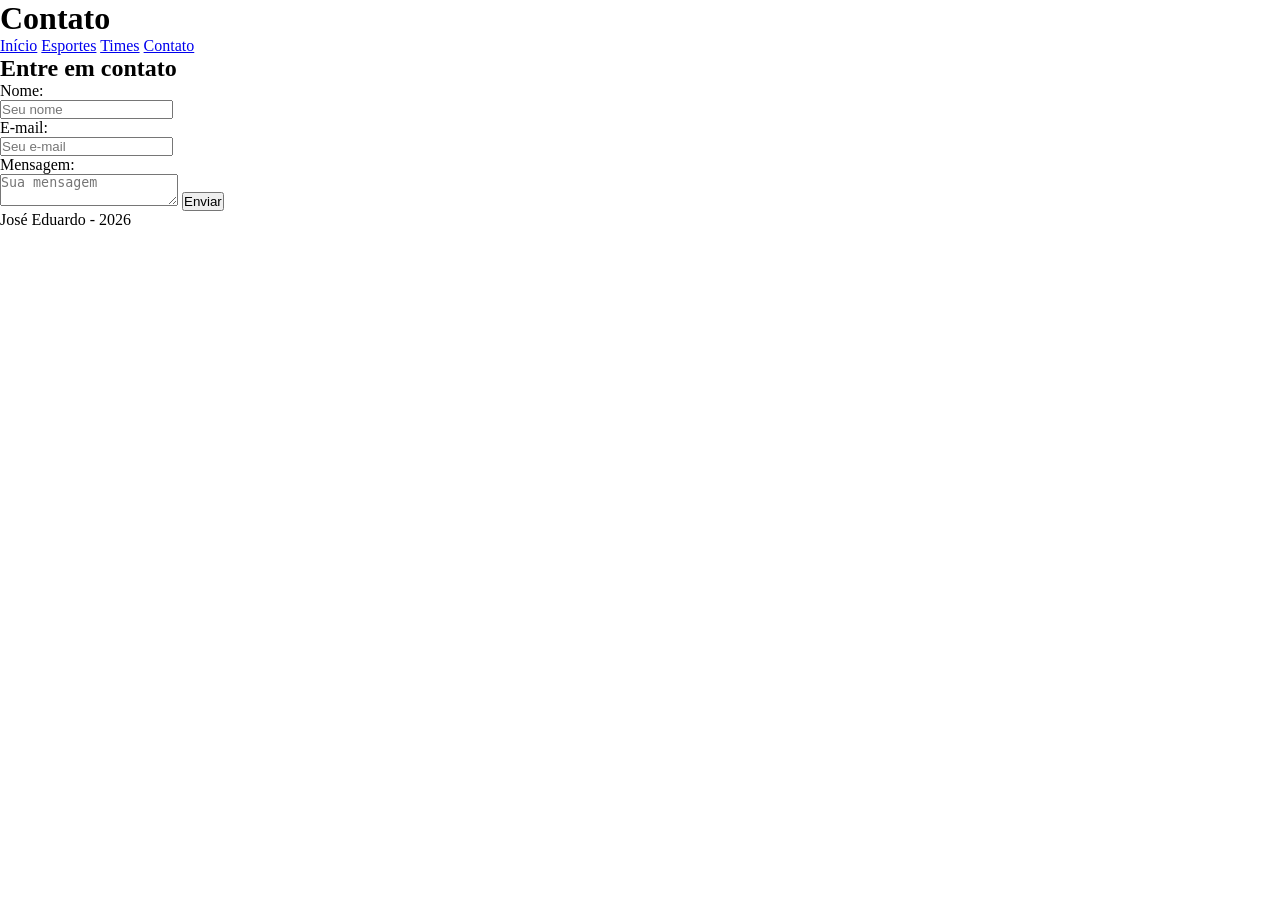
<file: contato.html>
<!DOCTYPE html>
<html lang="pt-br">
<head>
    <meta charset="UTF-8">
    <title>Contato</title>
    <link rel="stylesheet" href="grids.css">
</head>
<body>

<header>
    <h1>Contato</h1>
</header>

<nav>
    <a href="index.html">Início</a>
    <a href="esportes.html">Esportes</a>
    <a href="times.html">Times</a>
    <a href="contato.html">Contato</a>
</nav>

<main>
    <h2>Entre em contato</h2>

    <form>
        <p>Nome:</p>
        <input type="text" placeholder="Seu nome">

        <p>E-mail:</p>
        <input type="email" placeholder="Seu e-mail">

        <p>Mensagem:</p>
        <textarea placeholder="Sua mensagem"></textarea>

        <button type="submit">Enviar</button>
    </form>
</main>

<footer>
    <p>José Eduardo - 2026</p>
</footer>

</body>
</html>
</file>
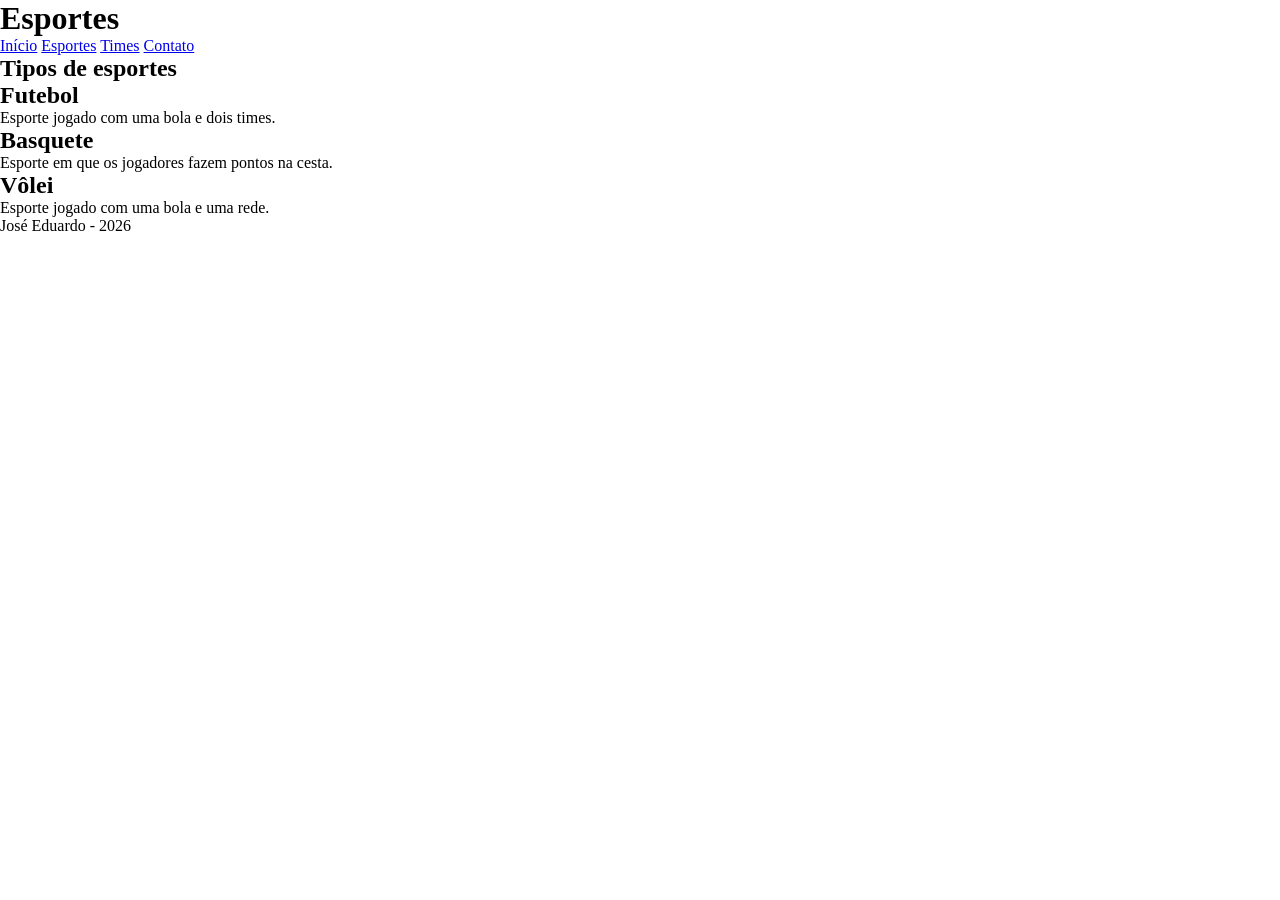
<file: esportes.html>
<!DOCTYPE html>
<html lang="pt-br">
<head>
    <meta charset="UTF-8">
    <title>Esportes</title>
    <link rel="stylesheet" href="grids.css">
</head>
<body>

<header>
    <h1>Esportes</h1>
</header>

<nav>
    <a href="index.html">Início</a>
    <a href="esportes.html">Esportes</a>
    <a href="times.html">Times</a>
    <a href="contato.html">Contato</a>
</nav>

<main>
    <h2>Tipos de esportes</h2>

    <div class="grid">
        <section class="card">
            <h2>Futebol</h2>
            <p>Esporte jogado com uma bola e dois times.</p>
        </section>

        <section class="card">
            <h2>Basquete</h2>
            <p>Esporte em que os jogadores fazem pontos na cesta.</p>
        </section>

        <section class="card">
            <h2>Vôlei</h2>
            <p>Esporte jogado com uma bola e uma rede.</p>
        </section>
    </div>
</main>

<footer>
    <p>José Eduardo - 2026</p>
</footer>

</body>
</html>
</file>
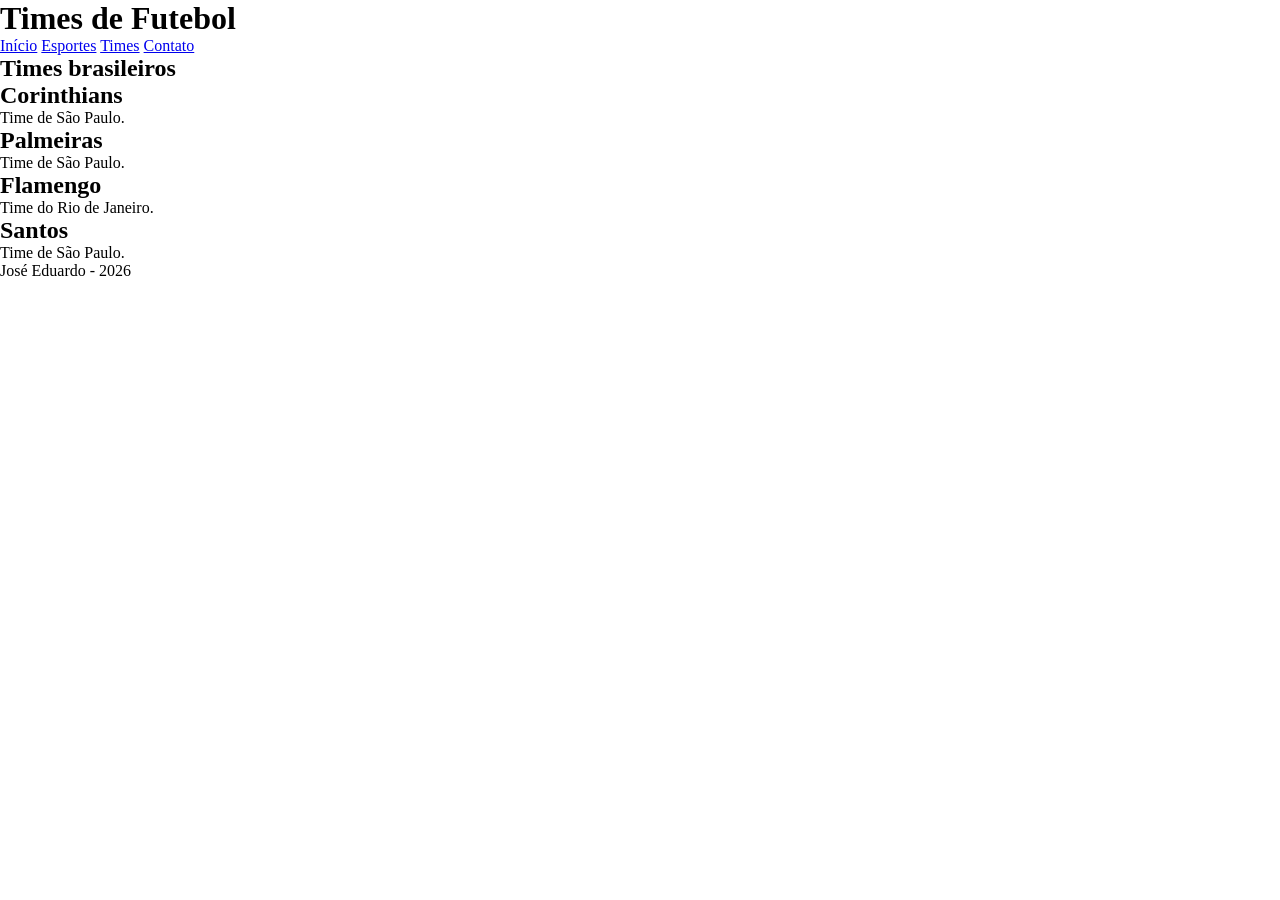
<file: times.html>
<!DOCTYPE html>
<html lang="pt-br">
<head>
    <meta charset="UTF-8">
    <title>Times</title>
    <link rel="stylesheet" href="grids.css">
</head>
<body>

<header>
    <h1>Times de Futebol</h1>
</header>

<nav>
    <a href="index.html">Início</a>
    <a href="esportes.html">Esportes</a>
    <a href="times.html">Times</a>
    <a href="contato.html">Contato</a>
</nav>

<main>
    <h2>Times brasileiros</h2>

    <div class="grid">
        <section class="card">
            <h2>Corinthians</h2>
            <p>Time de São Paulo.</p>
        </section>

        <section class="card">
            <h2>Palmeiras</h2>
            <p>Time de São Paulo.</p>
        </section>

        <section class="card">
            <h2>Flamengo</h2>
            <p>Time do Rio de Janeiro.</p>
        </section>

        <section class="card">
            <h2>Santos</h2>
            <p>Time de São Paulo.</p>
        </section>
    </div>
</main>

<footer>
    <p>José Eduardo - 2026</p>
</footer>

</body>
</html>
</file>
<file: grids.css>
* {
  margin: 0;
  padding: 0;
  box-sizing: border-box;
}

.container {
  width: 800px;
  margin: 0 auto;
}

.row {
  display: grid;
  grid-template-columns: repeat(12, 1fr);
}

.col-1 {
  grid-column: span 1;
}
.col-2 {
  grid-column: span 2;
}
.col-3 {
  grid-column: span 3;
}
.col-4 {
  grid-column: span 4;
}
.col-5 {
  grid-column: span 5;
}
.col-6 {
  grid-column: span 6;
}
.col-7 {
  grid-column: span 7;
}
.col-8 {
  grid-column: span 8;
}
.col-9 {
  grid-column: span 9;
}
.col-10 {
  grid-column: span 10;
}
.col-11 {
  grid-column: span 11;
}
.col-12 {
  grid-column: span 12;
}

.topo
{ background-color: aqua;}

.img{
    width: 400px;
    height: 400px;
}
</file>
